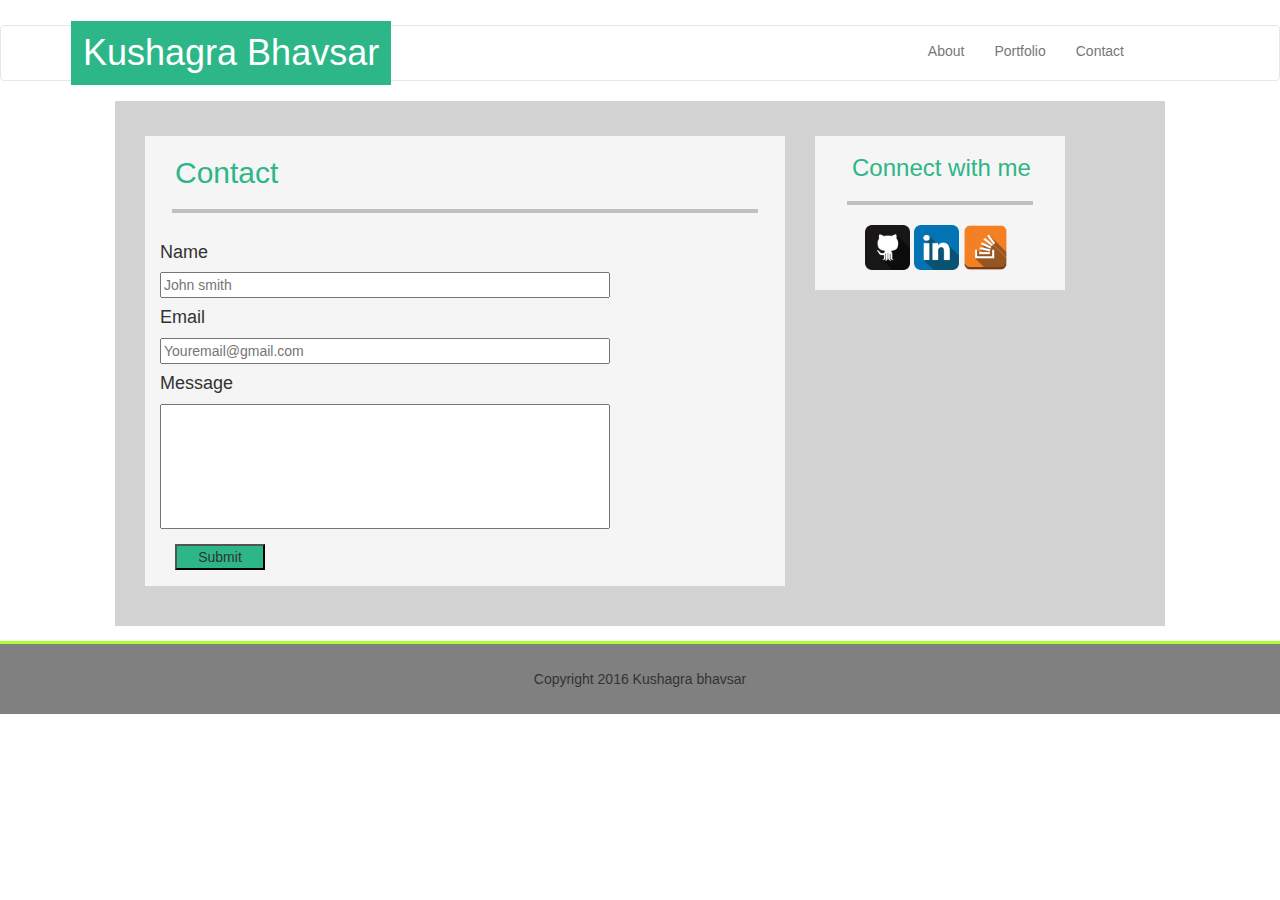
<file: contact.html>
<!DOCTYPE html>
<html lang="en">
<head>
    <meta charset="UTF-8">
    <title>bootstrap-portfolio</title>

    <link rel="stylesheet" href="https://maxcdn.bootstrapcdn.com/bootstrap/3.3.7/css/bootstrap.min.css" integrity="sha384-BVYiiSIFeK1dGmJRAkycuHAHRg32OmUcww7on3RYdg4Va+PmSTsz/K68vbdEjh4u" crossorigin="anonymous">
    <link rel="stylesheet" href="style.css">
   
    <nav class="navbar navbar-default">
        <div class="container-fluid">
         
            <h1>Kushagra Bhavsar</h1>
      
          <!-- Collect the nav links, forms, and other content for toggling -->
          <div class="collapse navbar-collapse" id="bs-example-navbar-collapse-1">
            <ul class="nav navbar-nav navbar-right">
              <li><a href="index.html">About</a></li>
              <li><a href="portfolio.html">Portfolio</a></li>
              <li class="ac"><a href="contact.html">Contact</a></li>
            </ul>          
          </div>
        </div>
      </nav>
</head>
<body>
        <div class="container">
            <div class="row">
                <div class="col-xs-8 col-sm-8 col-md-8">
                    <div class="hd">
                        <h2>Contact</h2>
                        <hr>
                    </div>
                   
                    <div class="row">
                        <div class="col-xs-12 col-sm-12 col-md-12">
                            <h4>Name</h4>
                                <input type="text" id="fname" name="FirstName" placeholder="John smith">
                        </div>
                    </div>
                    <div class="row">
                        <div class="col-xs-12 col-sm-12 col-md-12">
                            <h4>Email</h4>
                                <input type="email" id="mail" name="Email Id" placeholder="Youremail@gmail.com">
                        </div>
                    </div>
                    <div class="row">
                        <div class="col-xs-12 col-sm-12 col-md-12">
                            <h4>Message</h4>
                                <input type="text" id="msg" name="message">
                        </div>
                    </div>
                    <div class="r0w">
                        <div class="col-xs-12 col-sm-12 col-md-12">
                            <input type="submit" id="sm" value="Submit">
                        </div>
                    </div>
                </div>
                <div class="col-xs-4 col-md-4">
                    <div class="hd2">
                        <h3>Connect with me</h3>
                        <hr>
                    </div>
                    <div class="icn">
                        <a class="im1" href="https://github.com" target="_blank">
                            <img src="images/github.png" alt="github link" height="45px" width="45px">
                        </a>
                        <a href="https://linkedin.com" target="_blank">
                            <img src="images/linked.png" alt="linkedin link" height="45px" width="45px">
                        </a>
                        <a href="https://stackoverflow.com" target="_blank">
                            <img src="images/sof.png" alt="stackoverflow link" height="45px" width="45px">
                        </a>
                    </div>
                </div>
            </div>
        </div>
        <div class="row1">
            <div class="col-xs-12 col-sm-12 col-md-12">
                    Copyright 2016 Kushagra bhavsar 
            </div>
        </div>
</body>
   
</html>
</file>
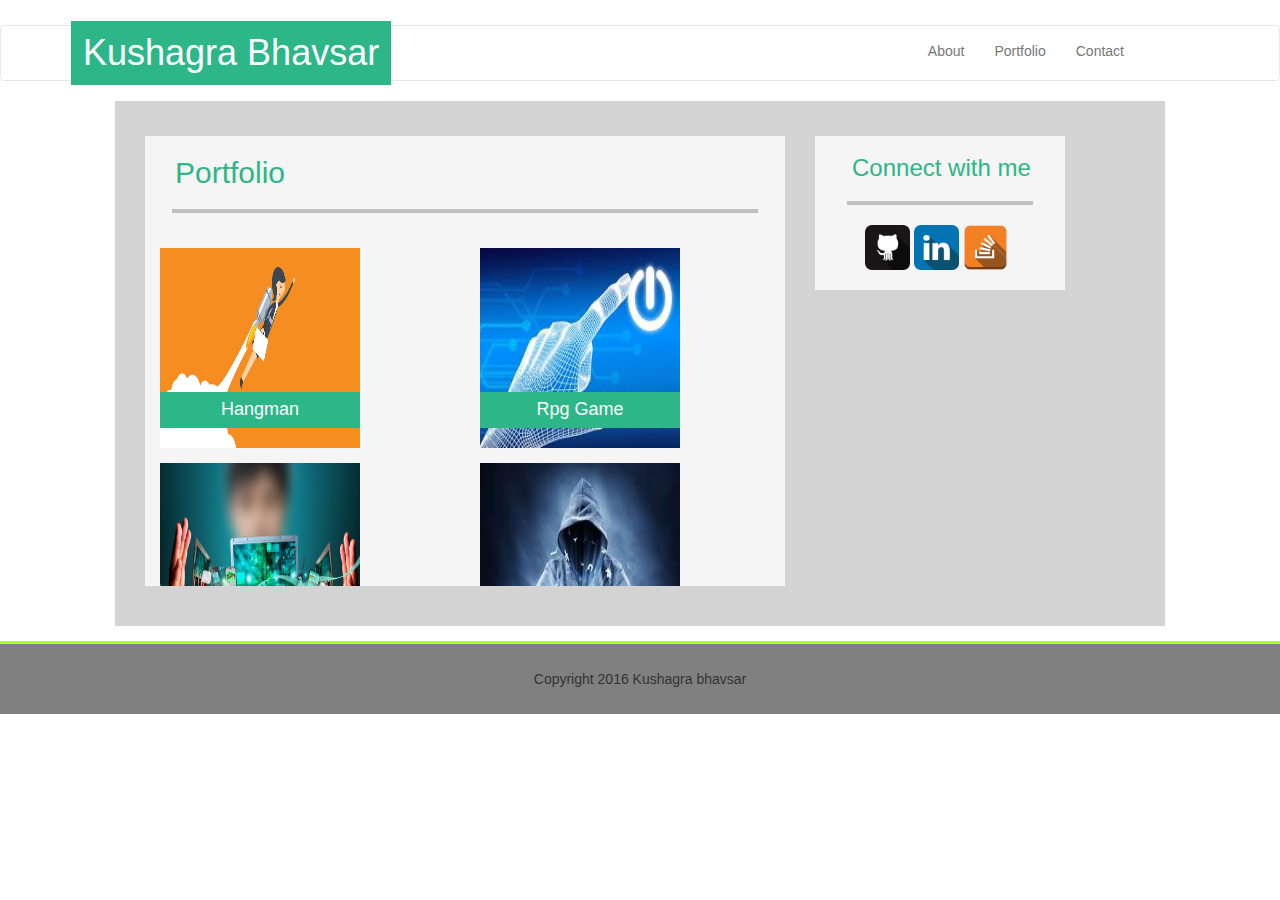
<file: portfolio.html>
<!DOCTYPE html>
<html lang="en">
<head>
    <meta charset="UTF-8">
    <title>bootstrap-portfolio</title>

    <link rel="stylesheet" href="https://maxcdn.bootstrapcdn.com/bootstrap/3.3.7/css/bootstrap.min.css" integrity="sha384-BVYiiSIFeK1dGmJRAkycuHAHRg32OmUcww7on3RYdg4Va+PmSTsz/K68vbdEjh4u" crossorigin="anonymous">
    <link rel="stylesheet" href="style.css">
   
    <nav class="navbar navbar-default">
        <div class="container-fluid">
          
            <h1>Kushagra Bhavsar</h1>
      
          <!-- Collect the nav links, forms, and other content for toggling -->
          <div class="collapse navbar-collapse" id="bs-example-navbar-collapse-1">
            <ul class="nav navbar-nav navbar-right">
              <li><a href="index.html">About</a></li>
              <li><a href="portfolio.html">Portfolio</a></li>
              <li class="ac"><a href="contact.html">Contact</a></li>
            </ul>          
          </div><!-- /.navbar-collapse -->
        </div><!-- /.container-fluid -->
      </nav>
</head>
<body>
        <div class="container">
            <div class="row">
                <div class="col-xs-8 col-sm-8 col-md-8">
                    <div class="hd">
                        <h2>Portfolio</h2>
                        <hr>
                    </div>
                   
                    <div class="row">
                        <div class="col-xs-6 col-sm-6 col-md-6">
                            <img src="images/hang.png" alt="Hangman">
                                <h4>Hangman</h4>
                        </div>
            
                        <div class="col-xs-6 col-sm-6 col-md-6">                           
                            <img src="images/tech.jpg" alt="Rpg game">
                            <h4>Rpg Game</h4>
                        </div>
                    </div>
                    <div class="row">
                        <div class="col-xs-6 col-sm-6 col-md-6">                            
                            <img src="images/triv.jpg" alt="trivia game">
                            <h4>Trivia</h4>
                        </div>
                        <div class="col-xs-6 col-sm-6 col-md-6">
                            <img src="images/rutg.jpg" alt="rutgers info">
                            <h4>Rutgers Info</h4>
                        </div>
                    </div>
                    <div class="row">
                            <div class="col-xs-6 col-sm-6 col-md-6">
                                <img src="images/rock.png" alt="rockscissor">
                                <h4>Rock paper Scissors</h4>
                            </div>
                    </div>
                </div>
                <div class="col-xs-4 col-md-4">
                    <div class="hd2">
                        <h3>Connect with me</h3>
                        <hr>
                    </div>
                    <div class="icn">
                        <a class="im1" href="https://github.com" target="_blank">
                            <img src="images/github.png" alt="github link" height="45px" width="45px">
                        </a>
                        <a href="https://linkedin.com" target="_blank">
                            <img src="images/linked.png" alt="linkedin link" height="45px" width="45px">
                        </a>
                        <a href="https://stackoverflow.com" target="_blank">
                            <img src="images/sof.png" alt="stackoverflow link" height="45px" width="45px">
                        </a>
                    </div>
                </div>
            </div>
        </div>
        <div class="row1">
            <div class="col-xs-12 col-sm-12 col-md-12">
                    Copyright 2016 Kushagra bhavsar 
            </div>
        </div>
</body>
   
</html>
</file>
<file: style.css>
.navbar-default{
    width: 100%;
    margin-top: 25px;

    background-color: white;
}
h1{
    float: left;
    background-color: rgb(45, 182, 136);
    color: white;
    font-family: 'Gill Sans', 'Gill Sans MT', Calibri, 'Trebuchet MS', sans-serif;
    padding: 12px;
    margin-top: -5px;
    margin-bottom: -5px;
    margin-left: 55px;
}
.ac a{
    margin-right: 125px;
}

.container{
    background-color:lightgrey;
    height: 525px;
    width: 1050px;
}
.col-md-8{
    width: 640px;
    height: 450px;
    background-color:whitesmoke;
    margin-top: 35px; 
    margin-left: 30px;
    overflow: auto;
}
.col-md-4{
    width: 250px;
    padding: 20px;
    background-color: whitesmoke;
    margin-left: 30px;
    margin-top: 35px;
}
.hd hr{
    border: 2px solid silver;
    margin-right:12px;
    margin-left: 12px;
}
.hd h2{
    color: rgb(45, 182, 136);
    font-family: 'Gill Sans', 'Gill Sans MT', Calibri, 'Trebuchet MS', sans-serif;
    margin-left: 15px;
}
h3{
    color: rgb(45, 182, 136);
    font-family: 'Gill Sans', 'Gill Sans MT', Calibri, 'Trebuchet MS', sans-serif;
    margin-top: -1px;
    margin-left: 17px;
}
.hd2 hr{
    border: 2px solid silver;
    margin-right:12px;
    margin-left: 12px;
}
.im1{
    margin-left: 30px;
}
.row1 .col-md-12{
    position:relative;
    border-top: 3px solid greenyellow;
    padding: 25px;
    background-color:gray;
    width: 100%;
    margin-top: 15px;
    text-align: center;
}
#sm{
    margin-top: 15px;
    background-color: rgb(45, 182, 136);
    width: 90px;
}
#msg{
    width: 450px;
    height: 125px;
}
#fname , #mail{
    width: 450px;
}
.col-md-6 img{
    position: relative;
    width: 200px;
    height: 200px;
    margin-top: 15px;
}
.col-md-6 h4{
        position: absolute;
        bottom: 10px;
        left:15px;
        background: rgb(45, 182, 136);
        width:200px;
        text-align: center;
        color:white;
        padding: 8px;
}
/* .clearfix::after{
    clear: both;
    overflow: auto;
} */
@media only screen and (max-width: 768px) {

    .container, .navbar-default {
        width: 700px;
    }
    [class*="col-"]{
        width: 100%;
    }
}
</file>
